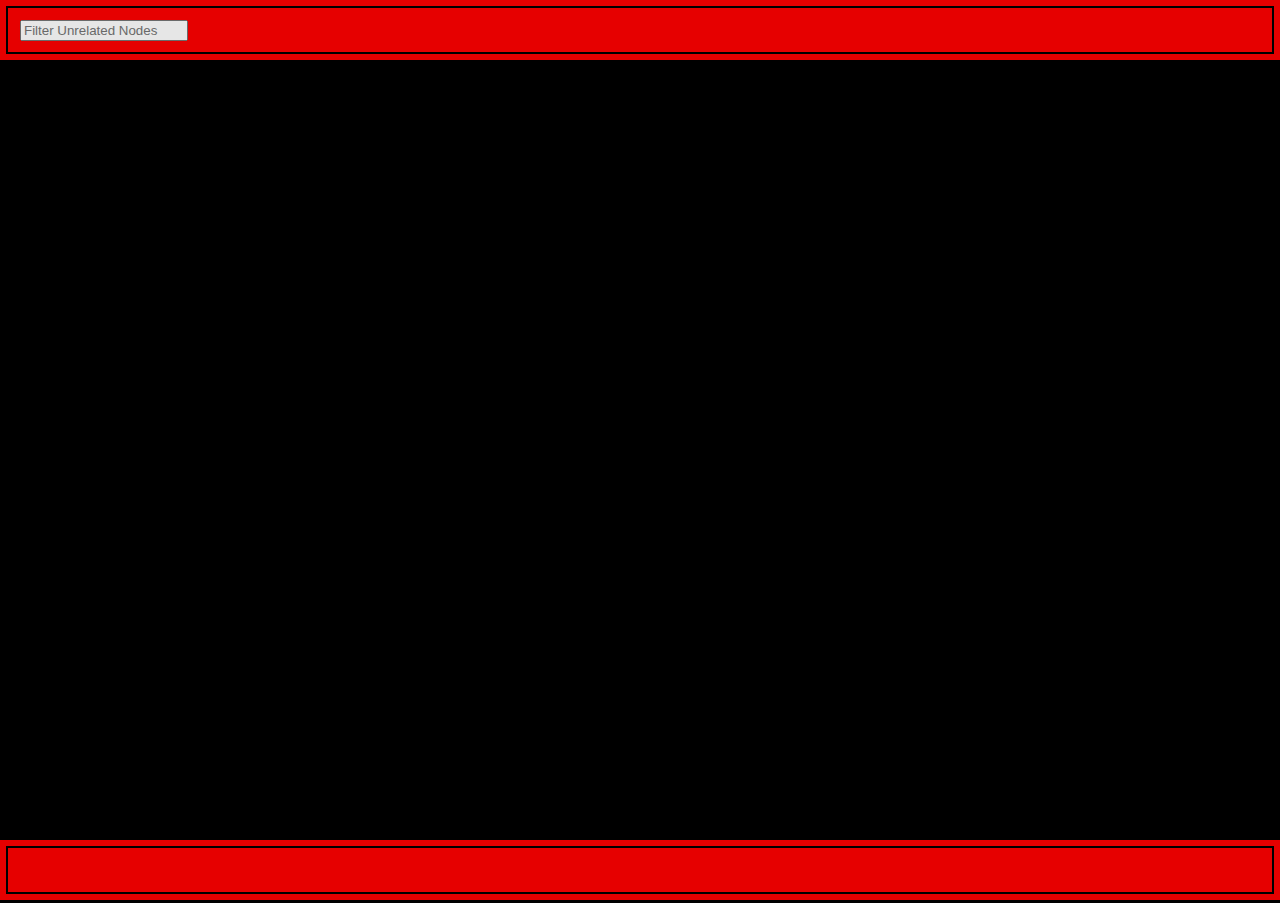
<file: index-dist.html>
<!DOCTYPE html>
<html ng-app="3d-demo">
<head>
    <meta charset="utf-8" />
    <meta name="viewport" content="width=device-width, initial-scale=1.0, user-scalable=no" />

    <title>Angular 2 3D Demo</title>

    <link rel="stylesheet" href="assets/style.css" />
</head>
<body>
<div>
    <my-app></my-app>
</div>

<script src="dist/es6-shim.min.js"></script>
<script src="dist/system-polyfills.js"></script>
<script src="dist/shims_for_IE.js"></script>

<script src="dist/angular2-polyfills.js"></script>
<script src="dist/system.src.js"></script>
<script src="dist/Rx.js"></script>
<script src="dist/angular2.dev.js"></script>

<script src="vendor/tween.js"></script>
<script src="vendor/three.js"></script>
<script src="vendor/TrackballControls.js"></script>
<script src="vendor/touchpolyfill.js"></script>
<script src="vendor/stats.js"></script>

<script>
    System.config({
        packages: {
            app: {
                format: 'register',
                defaultExtension: 'js'
            }
        }
    });
    System.import('app/boot')
            .then(null, console.error.bind(console));
</script>
</body>
</html>
</file>
<file: assets/style.css>
body {
	margin: 0;
	padding: 0;
	background-color: black;
	font: 11px courier;
	overflow: hidden;

   -webkit-touch-callout: none; /* iOS Safari */
   -webkit-user-select: none;   /* Chrome/Safari/Opera */
   -khtml-user-select: none;    /* Konqueror */
   -moz-user-select: none;      /* Firefox */
   -ms-user-select: none;       /* Internet Explorer/Edge */
   user-select: none;           /* Non-prefixed version, currently
                                   not supported by any browser */
}

#graph-info {
	position: absolute;
    bottom: 0px;
    left: 0;
    right: 0;
    height: 20px;
    background: red;
    opacity: .9;
    outline: 2px solid black;
    outline-offset: -8px;
    font-size: 17px;
    padding:20px;
    color:white;
}

#options {
	position: absolute;
	top: 0;
	right: 0;
	z-index: 10;
}
</file>
